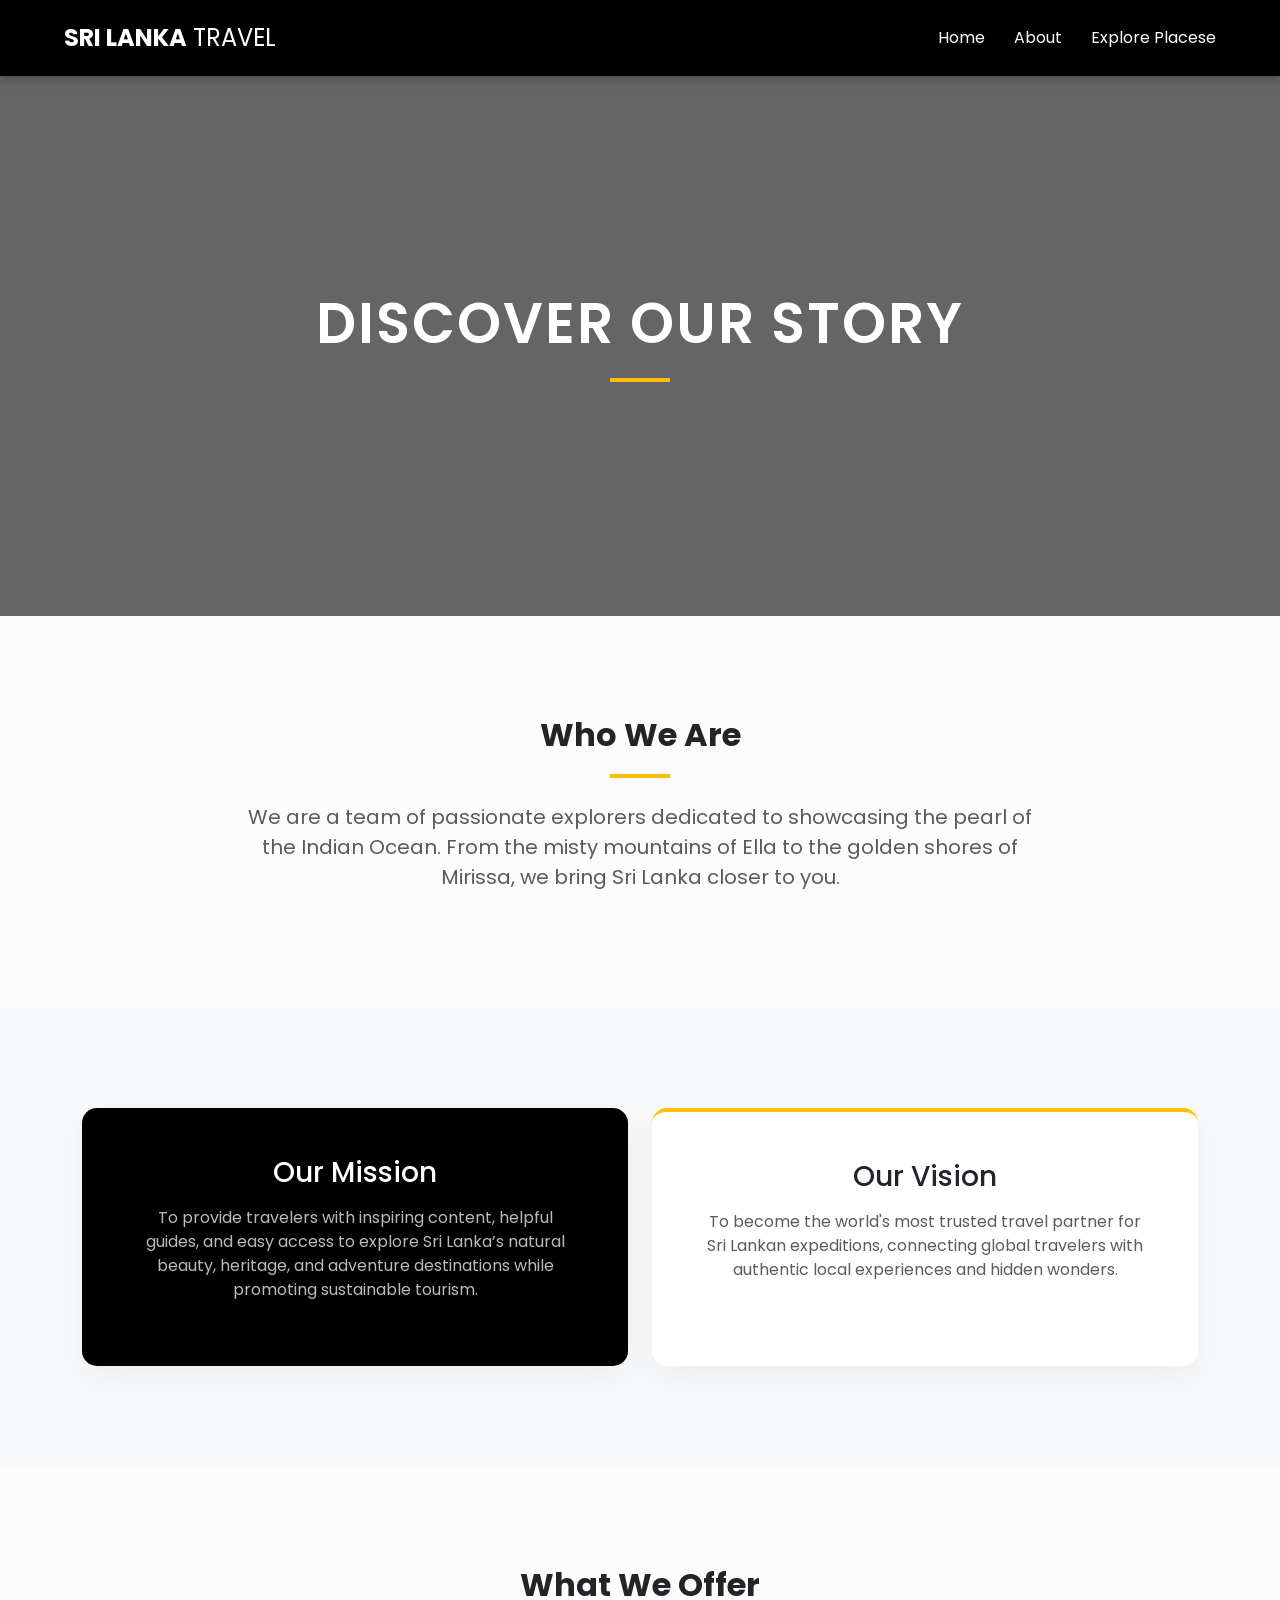
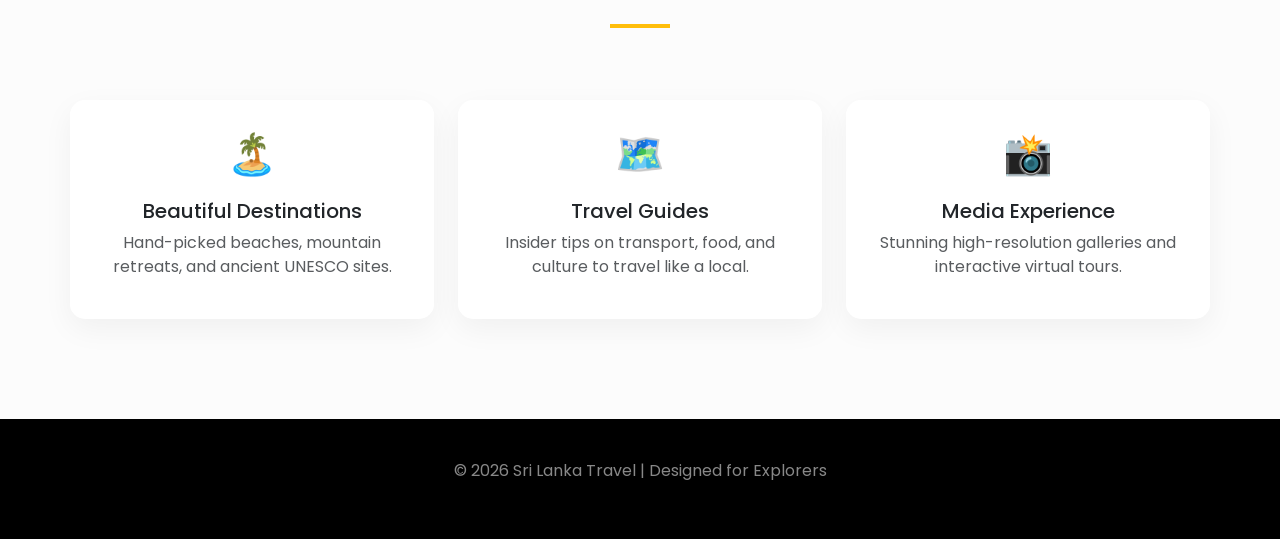
<file: about.html>
<!DOCTYPE html>
<html lang="en">
<head>
    <meta charset="UTF-8">
    <meta name="viewport" content="width=device-width, initial-scale=1.0">
    <title>About Us - Sri Lanka Travel</title>
<script async src="https://pagead2.googlesyndication.com/pagead/js/adsbygoogle.js?client=ca-pub-9025002091352978"
     crossorigin="anonymous"></script>
    <meta name="google-adsense-account" content="ca-pub-9025002091352978">
    <link href="https://cdn.jsdelivr.net/npm/bootstrap@5.0.2/dist/css/bootstrap.min.css" rel="stylesheet">
    <link href="https://unpkg.com/aos@2.3.1/dist/aos.css" rel="stylesheet">
    <link href="https://fonts.googleapis.com/css2?family=Poppins:wght@300;400;600&display=swap" rel="stylesheet">

    <style>
        :root {
            --primary-gold: #ffbe0b;
            --dark-overlay: rgba(0, 0, 0, 0.6);
        }

        body {
            font-family: 'Poppins', sans-serif;
            background-color: #fcfcfc;
            overflow-x: hidden;
        }

        /* Animated Navbar */
        header {
            background: #000;
            color: #fff;
            padding: 20px 5%;
            position: sticky;
            top: 0;
            z-index: 1000;
            box-shadow: 0 2px 10px rgba(0,0,0,0.3);
        }

        header a {
            color: #fff;
            margin-left: 25px;
            text-decoration: none;
            transition: 0.3s;
            font-weight: 400;
        }

        header a:hover {
            color: var(--primary-gold);
        }

        /* Hero Section with Zoom Animation */
        .hero {
            background: linear-gradient(var(--dark-overlay), var(--dark-overlay)), 
                        url('https://images.unsplash.com/photo-1546708973-b339540b5162?ixlib=rb-1.2.1&auto=format&fit=crop&w=1350&q=80') center/cover no-repeat;
            height: 60vh;
            display: flex;
            align-items: center;
            justify-content: center;
            color: white;
            text-align: center;
        }

        .hero h1 {
            font-size: 3.5rem;
            font-weight: 600;
            letter-spacing: 2px;
            text-transform: uppercase;
        }

        /* Section Styling */
        .section {
            padding: 100px 0;
        }

        /* Card Enhancements (Glassmorphism & Hover) */
        .card {
            border: none;
            border-radius: 15px;
            transition: all 0.4s cubic-bezier(0.175, 0.885, 0.32, 1.275);
            background: #fff;
            box-shadow: 0 10px 30px rgba(0,0,0,0.05);
            height: 100%;
        }

        .card:hover {
            transform: translateY(-15px);
            box-shadow: 0 20px 40px rgba(0,0,0,0.1);
            background: #fff;
        }

        .icon-box {
            font-size: 2.5rem;
            color: var(--primary-gold);
            margin-bottom: 15px;
        }

        .mission-vision-card {
            background: #000;
            color: #fff;
        }

        /* Footer */
        footer {
            background: #000;
            color: #888;
            text-align: center;
            padding: 40px;
        }

        /* Utility Class for Headlines */
        .underline {
            width: 60px;
            height: 4px;
            background: var(--primary-gold);
            margin: 20px auto;
        }
    </style>
</head>

<body>

<header class="d-flex justify-content-between align-items-center">
    <div style="font-size: 1.5rem;"><strong>SRI LANKA</strong> TRAVEL</div>
  <nav class="navbar-custom">
            
            <div class="menu">
                <a href="index.html" class="active">Home</a>
                <a href="about.html">About</a>
                <a href="explore.html">Explore Placese</a>
                
            </div>
        </nav>
</header>

<section class="hero">
    <div data-aos="zoom-out" data-aos-duration="1500">
        <h1>Discover Our Story</h1>
        <div class="underline"></div>
    </div>
</section>

<section class="section container text-center">
    <div data-aos="fade-up">
        <h2 class="fw-bold">Who We Are</h2>
        <div class="underline"></div>
        <p class="mt-4 fs-5 text-muted mx-auto" style="max-width: 800px;">
            We are a team of passionate explorers dedicated to showcasing the pearl of the Indian Ocean. 
            From the misty mountains of Ella to the golden shores of Mirissa, we bring Sri Lanka closer to you.
        </p>
    </div>
</section>

<section class="section bg-light">
    <div class="container">
        <div class="row g-4 text-center">
            <div class="col-md-6" data-aos="fade-right" data-aos-delay="100">
                <div class="card mission-vision-card p-5">
                    <h3 class="mb-3">Our Mission</h3>
                    <p class="text-light opacity-75">
                        To provide travelers with inspiring content, helpful guides, and easy access to explore Sri Lanka’s 
                        natural beauty, heritage, and adventure destinations while promoting sustainable tourism.
                    </p>
                </div>
            </div>

            <div class="col-md-6" data-aos="fade-left" data-aos-delay="200">
                <div class="card p-5 border-top border-warning border-4">
                    <h3 class="mb-3">Our Vision</h3>
                    <p class="text-muted">
                        To become the world's most trusted travel partner for Sri Lankan expeditions, connecting 
                        global travelers with authentic local experiences and hidden wonders.
                    </p>
                </div>
            </div>
        </div>
    </div>
</section>

<section class="section container">
    <h2 class="text-center fw-bold">What We Offer</h2>
    <div class="underline"></div>

    <div class="row mt-5 g-4">
        <div class="col-md-4" data-aos="flip-left" data-aos-delay="100">
            <div class="card p-4 text-center">
                <div class="icon-box">🏝️</div>
                <h5>Beautiful Destinations</h5>
                <p class="text-muted">Hand-picked beaches, mountain retreats, and ancient UNESCO sites.</p>
            </div>
        </div>

        <div class="col-md-4" data-aos="flip-left" data-aos-delay="200">
            <div class="card p-4 text-center">
                <div class="icon-box">🗺️</div>
                <h5>Travel Guides</h5>
                <p class="text-muted">Insider tips on transport, food, and culture to travel like a local.</p>
            </div>
        </div>

        <div class="col-md-4" data-aos="flip-left" data-aos-delay="300">
            <div class="card p-4 text-center">
                <div class="icon-box">📸</div>
                <h5>Media Experience</h5>
                <p class="text-muted">Stunning high-resolution galleries and interactive virtual tours.</p>
            </div>
        </div>
    </div>
</section>

<footer>
    <p>© 2026 Sri Lanka Travel | Designed for Explorers</p>
</footer>

<script src="https://unpkg.com/aos@2.3.1/dist/aos.js"></script>
<script>
    // Initialize Animations
    AOS.init({
        duration: 1000,
        once: true, // Animation happens only once while scrolling down
    });
</script>

</body>
</html>
</file>
